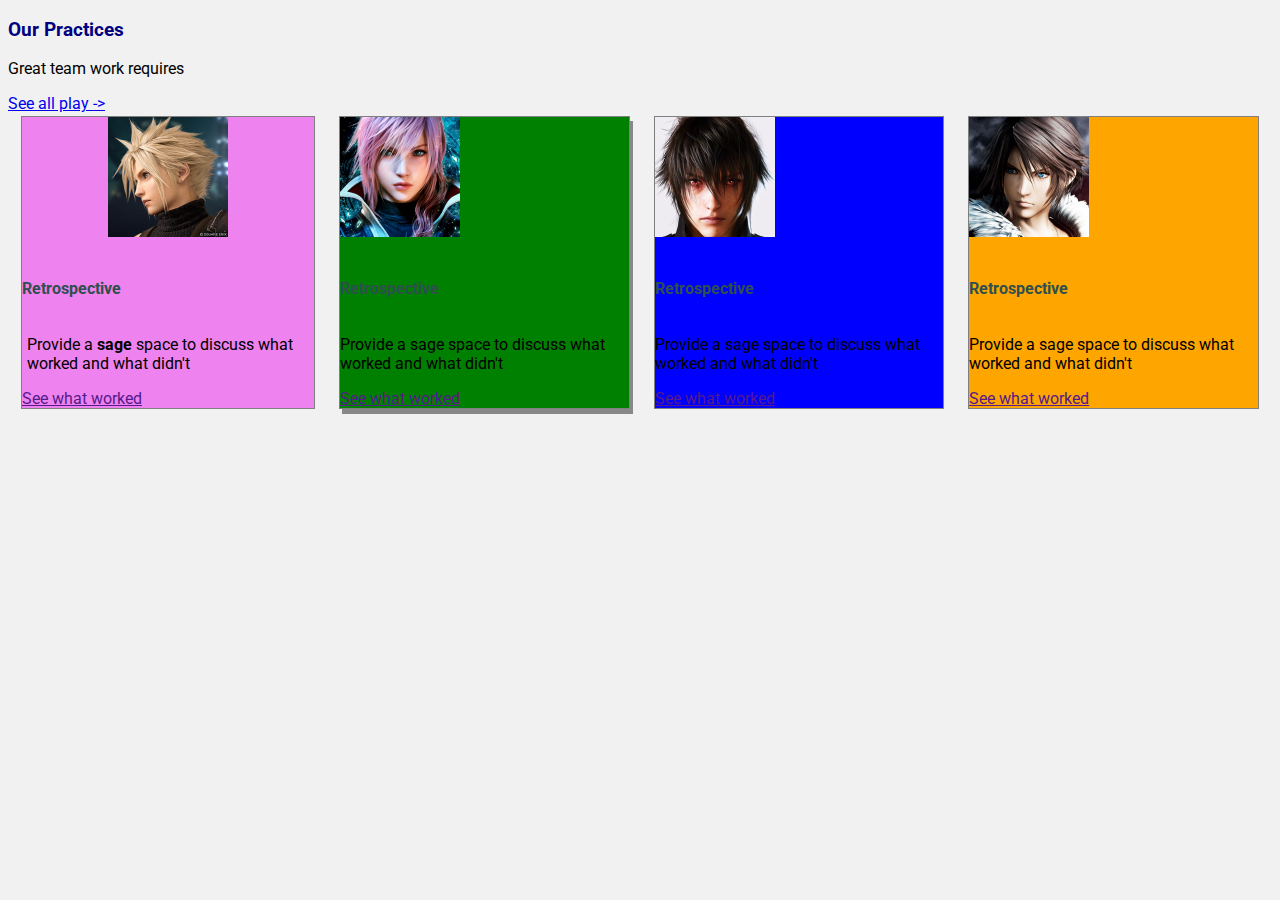
<file: 01-Basic/website/products/index.html>
<!DOCTYPE html>
<html>
    <head>
        <title>My Website</title>
        <link rel="stylesheet" href="../assets/style.css">
        <link href="https://fonts.googleapis.com/css2?family=Roboto" rel="stylesheet">
    </head>
    <body>
        <div id="header">
            <h3 style="color: navy;">Our Practices</h3>
            <p>Great team work requires</p>
            <a href="detail.html">See all play -></a>
        </div>
        <div id="products"></div>
            <table style="width:100%">
                <tr>
                <td>
                    <div id="card-1" class="card">
                        <div style="text-align: center;">
                            <img src="../assets/avatar-cloud.jpg" alt="avatar-cloud" width="120">
                        </div>
                        <h6 class="title">Retrospective</h6>
                        <p style="padding-left: 5px;">Provide a <span style="font-weight: bold;">sage</span> space to discuss what worked and what didn't</p>
                        <a href="">See what worked</a>
                    </div>
                </td>
                <td>
                    <div id="card-2" class="card box">
                        <img src="../assets/avatar-lightning.jpg" alt="avatar-lightning" width="120">
                        <h6  class="title">Retrospective</h6>
                        <p>Provide a sage space to discuss what worked and what didn't</p>
                        <a href="">See what worked</a>
                    </div>
                </td>
                <td>
                    <div id="card-3" class="card">
                        <img src="../assets/avatar-noctis.jpg" alt="avatar-noctis" width="120">
                        <h6  class="title">Retrospective</h6>
                        <p>Provide a sage space to discuss what worked and what didn't</p>
                        <a href="">See what worked</a>
                    </div>
                </td>
                <td>
                    <div id="card-4" class="card">
                        <img src="../assets/avatar-squall.png" alt="avatar-squall" width="120">
                        <h6  class="title">Retrospective</h6>
                        <p>Provide a sage space to discuss what worked and what didn't</p>
                        <a href="">See what worked</a>
                    </div>
                </td>
                </tr>
            </table>
        </div>
    </body>
</html>
</file>
<file: 01-Basic/website/assets/style.css>
body {
    background-color: #f1f1f1;
    font-family: 'Roboto', sans-serif;
}
.card {
    margin: 0px 10px 0px 10px;
    border: 1px solid gray;
}
.box {
    box-shadow: 3px 5px #888888;
}
.title {
    font-size: medium;
    font-weight: bold;
    color: darkslategray;
}
#card-1 {
    background-color:violet;
}
#card-2 {
    background-color: green;
}
#card-3 {
    background-color: blue;
}
#card-4 {
    background-color: orange;
}
</file>
